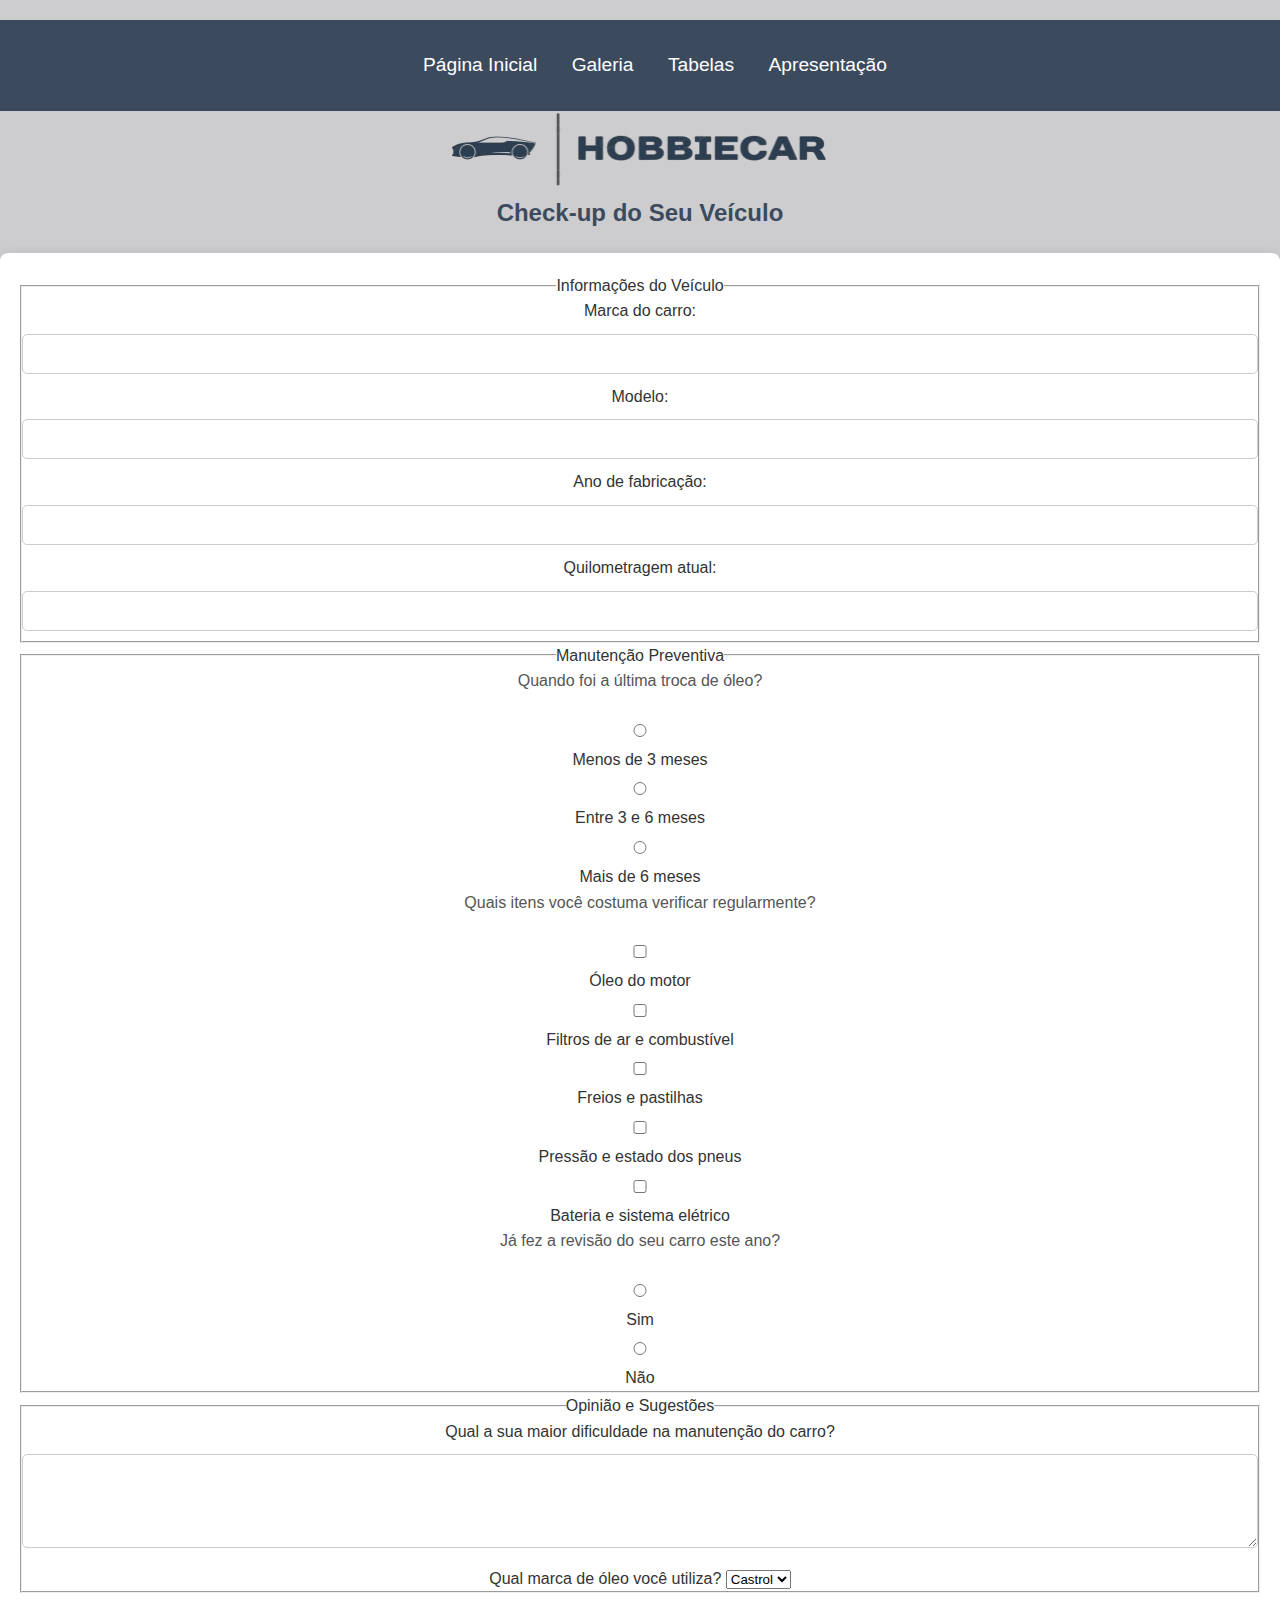
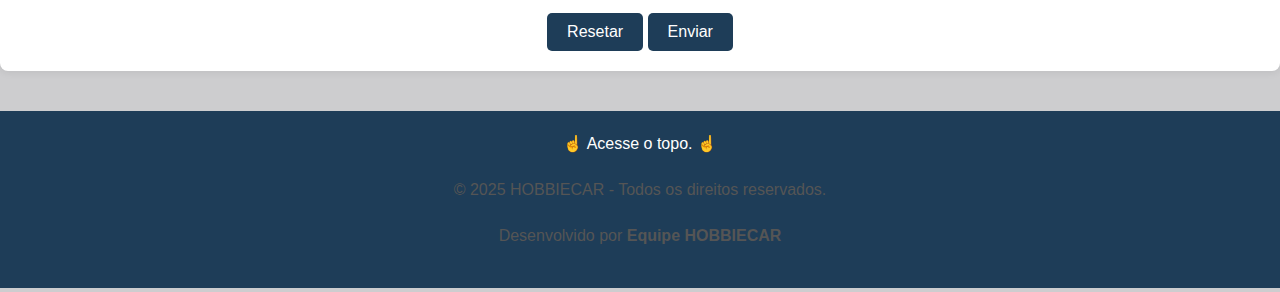
<file: Paginas/formulario.html>
<!DOCTYPE html>
<html lang="pt-br">
<head>
    
    <meta charset="UTF-8">
    <meta name="viewport" content="width=device-width, initial-scale=1.0">
    <title>Check-up do Carro</title>
    <link rel="stylesheet" href="../css/index.css">
</head>
<body>
    <h1 id="secao1"></h1>
    <nav>
        <ul class="menu">
            <li><a href="../index.html">Página Inicial</a></li>
            <li><a href="../Paginas/biblioteca.html">Galeria</a></li>
            <li><a href="../Paginas/tabelas.html">Tabelas</a></li>
            <li><a href="../Paginas/videos.html">Apresentação</a></li>
        </ul>
    </nav>
    <a href="paginas/logos.html">
        <img src="../Logo/Captura_de_tela_2025-04-14_212345-removebg-preview.png" width="376" height="76" alt="Logo" title="Logo">
    </a>
    
    <h2>Check-up do Seu Veículo</h2>
    <form action="#" method="post">
        <fieldset>
            <legend>Informações do Veículo</legend>
            <label>Marca do carro:</label>
            <input type="text" name="marca" required>

            <label>Modelo:</label>
            <input type="text" name="modelo" required>

            <label>Ano de fabricação:</label>
            <input type="number" name="ano" min="1950" max="2025" required>

            <label>Quilometragem atual:</label>
            <input type="number" name="km" required>
        </fieldset>

        <fieldset>
            <legend>Manutenção Preventiva</legend>
            <p>Quando foi a última troca de óleo?</p>
            <input type="radio" name="troca_oleo" value="menos3meses" required> Menos de 3 meses
            <input type="radio" name="troca_oleo" value="3a6meses"> Entre 3 e 6 meses
            <input type="radio" name="troca_oleo" value="mais6meses"> Mais de 6 meses

            <p>Quais itens você costuma verificar regularmente?</p>
            <input type="checkbox" name="itens_verificados" value="oleo"> Óleo do motor
            <input type="checkbox" name="itens_verificados" value="filtros"> Filtros de ar e combustível
            <input type="checkbox" name="itens_verificados" value="freios"> Freios e pastilhas
            <input type="checkbox" name="itens_verificados" value="pneus"> Pressão e estado dos pneus
            <input type="checkbox" name="itens_verificados" value="bateria"> Bateria e sistema elétrico

            <p>Já fez a revisão do seu carro este ano?</p>
            <input type="radio" name="revisao" value="sim" required> Sim
            <input type="radio" name="revisao" value="nao"> Não
        </fieldset>

        <fieldset>
            <legend>Opinião e Sugestões</legend>
            <label>Qual a sua maior dificuldade na manutenção do carro?</label>
            <textarea name="dificuldade" rows="4"></textarea>

            <label>Qual marca de óleo você utiliza?</label>
            <select name="marca_oleo">
                <option value="castrol">Castrol</option>
                <option value="mobil">Mobil</option>
                <option value="shell">Shell</option>
                <option value="elf">Elf</option>
                <option value="outra">Outra</option>
            </select>
        </fieldset>

        <button type="reset">Resetar</button>
        <button type="submit">Enviar</button>
    </form>
    <footer>
        <p align="center"><a href="#secao1">☝ Acesse o topo. ☝</a></p>
        <p>&copy; 2025 HOBBIECAR - Todos os direitos reservados.</p>
        <p>Desenvolvido por <strong>Equipe HOBBIECAR</strong></p>
    
        
        </ul>
    </footer>
</body>
</html>
</file>
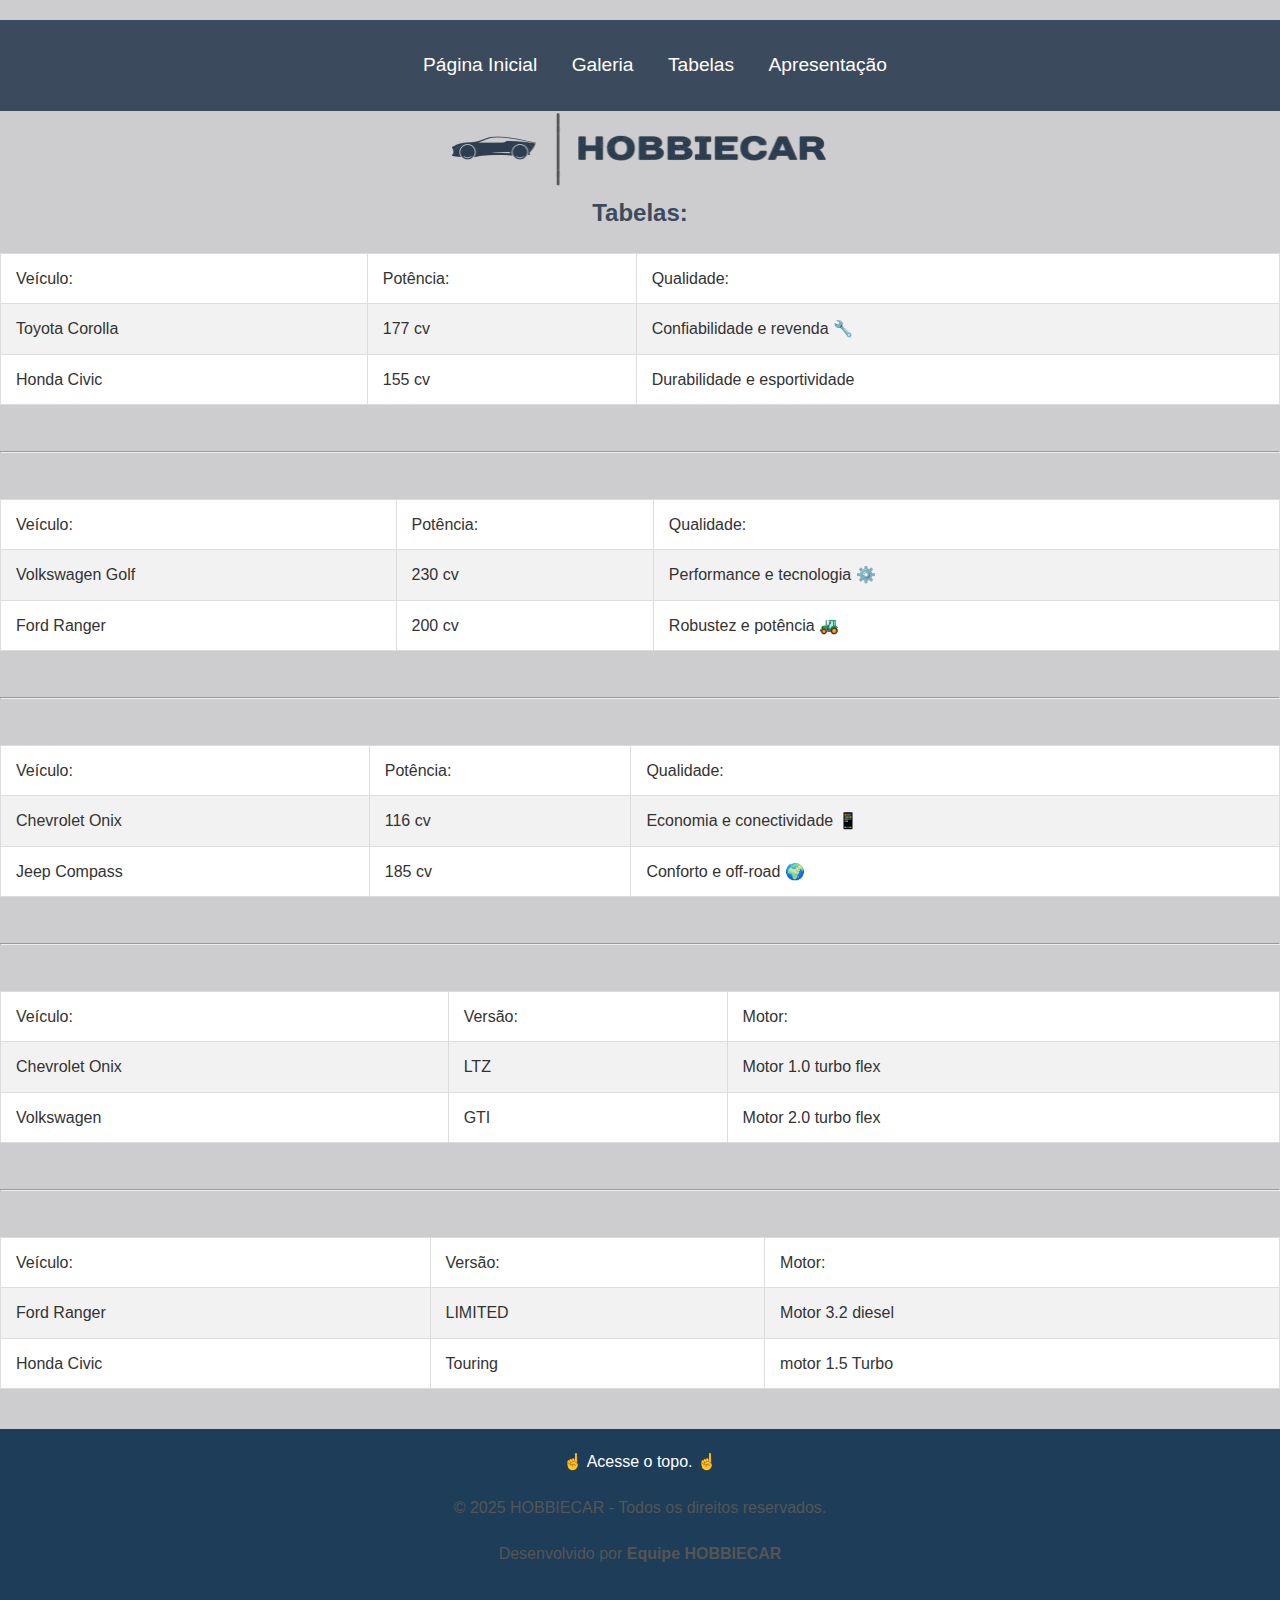
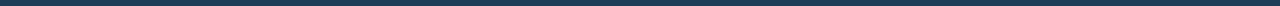
<file: Paginas/tabelas.html>
<!DOCTYPE html>
<html lang="en">
<head>
    <meta charset="UTF-8">
    <meta name="viewport" content="width=device-width, initial-scale=1.0">
    <title>Tabelas</title>
    <link rel="stylesheet" type="text/css" href="../css/index.css">
</head>
<body id="pagina2">
    
    
    <!-- Ancora -->
    <h1 id="secao1"></h1>
    
    
        <nav>
            <ul class="menu">
                <li><a href="../index.html">Página Inicial</a></li>
                <li><a href="../Paginas/biblioteca.html">Galeria</a></li>
                <li><a href="../Paginas/tabelas.html">Tabelas</a></li>
                <li><a href="../Paginas/videos.html">Apresentação</a></li>
            </ul>
        </nav>
        <a href="paginas/logos.html">
            <img src="../Logo/Captura_de_tela_2025-04-14_212345-removebg-preview.png" width="376" height="76" alt="Logo" title="Logo">
        </a>

    <!-- 5 tabelas com 3 variações cada. -->

    <h2 align="center">Tabelas:</h2>
    <table border="9" >
        <tr>
            <td>Veículo:</td>
            <td>Potência:</td>
            <td>Qualidade:</td>
        </tr>
        <tr>
            <td>Toyota Corolla</td>
            <td>177 cv</td>
            <td>Confiabilidade e revenda 🔧</td>
        </tr>
        <tr>
            <td>Honda Civic</td>
            <td>155 cv</td>
            <td>Durabilidade e esportividade</td>
        </tr>
    </table>
<br>
        <hr>
<br>
    <table border="7" align="center">
        <tr>
            <td>Veículo:</td>
            <td>Potência:</td>
            <td>Qualidade:</td>
        </tr>  
        <tr>
            <td>Volkswagen Golf</td>
            <td>230 cv</td>
            <td>Performance e tecnologia ⚙️</td>
        </tr>
        <tr>
            <td>Ford Ranger </td>
            <td>200 cv</td>
            <td>Robustez e potência 🚜</td>
        </tr>  
    </table>
<br>
        <hr>
<br>
    <table border="5" align="center">
        <tr>
            <td>Veículo:</td>
            <td>Potência:</td>
            <td>Qualidade:</td>     
        </tr>  
        <tr>
            <td>Chevrolet Onix</td>
            <td>116 cv</td>
            <td>Economia e conectividade 📱</td>
        </tr>
        <tr>
            <td>Jeep Compass</td>
            <td>185 cv</td>
            <td>Conforto e off-road 🌍</td>   
        </tr>  
    </table>
<br>
    <hr>
<br>
    <table border="3" align="center">
        <tr>
            <td>Veículo:</td>
            <td>Versão:</td>
            <td>Motor:</td>     
        </tr>
        <tr>
            <td>Chevrolet Onix</td>
            <td>LTZ</td>
            <td>Motor 1.0 turbo flex</td>
        </tr>
        <tr>
            <td>Volkswagen</td>
            <td>GTI</td>
            <td>Motor 2.0 turbo flex</td>
        </tr>
    </table>
    <br>
    <hr>
    <br>
    <table border="1" align="center">
        <tr>
            <td>Veículo:</td>
            <td>Versão:</td>
            <td>Motor:</td>     
        </tr>
        <tr>
            <td>Ford Ranger</td>
            <td>LIMITED</td>
            <td>Motor 3.2 diesel</td>
        </tr>
        <tr>
            <td>Honda Civic</td>
            <td>Touring</td>
            <td>motor 1.5 Turbo</td>
        </tr>
    </table>

    <footer>
        <p align="center"><a href="#secao1">☝ Acesse o topo. ☝</a></p>
        <p>&copy; 2025 HOBBIECAR - Todos os direitos reservados.</p>
        <p>Desenvolvido por <strong>Equipe HOBBIECAR</strong></p>
        
        </ul>
    </footer>

</body>
</html>
</file>
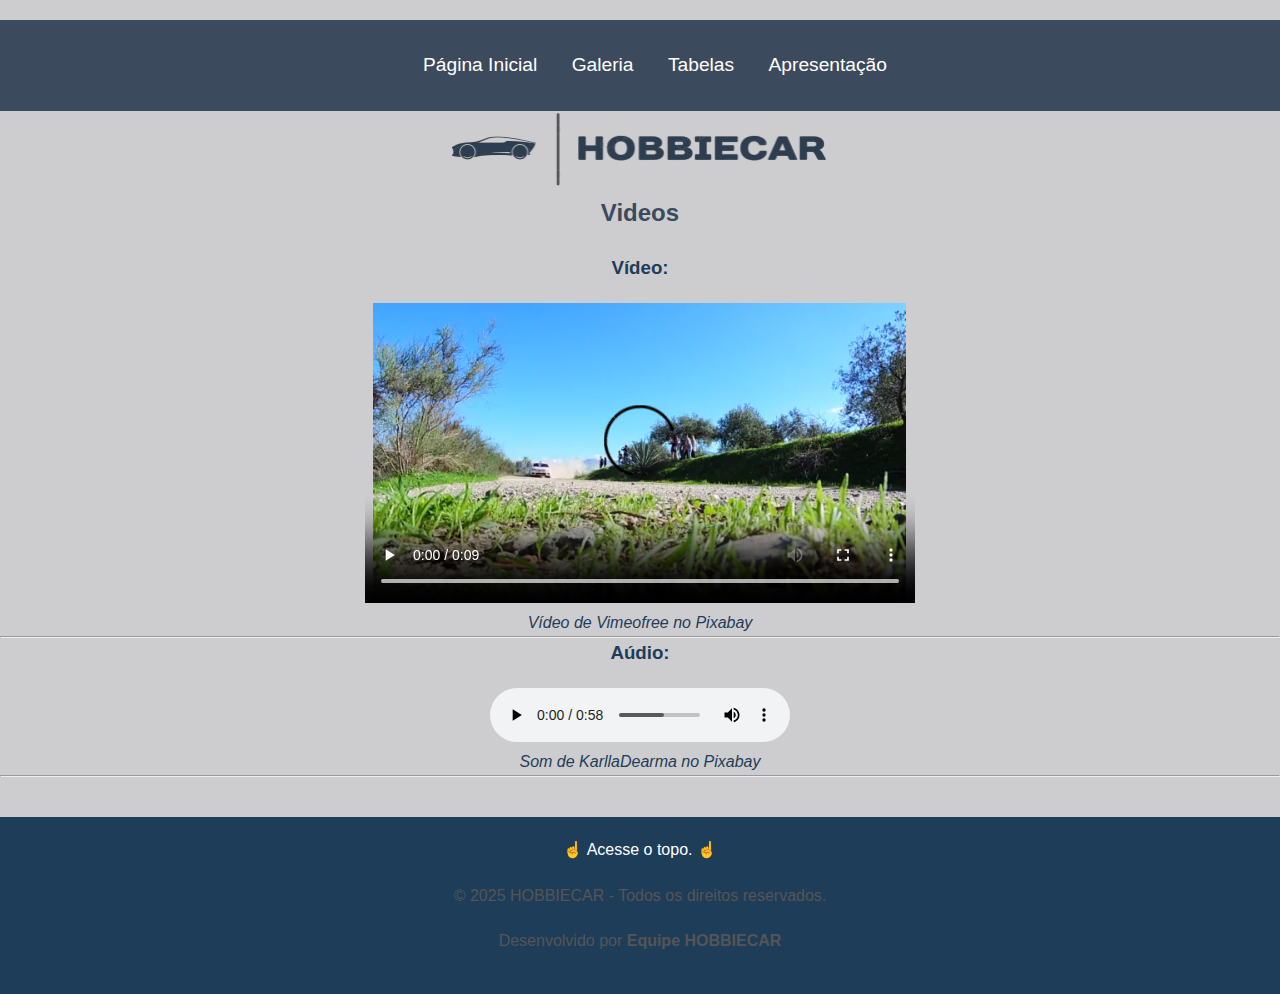
<file: Paginas/videos.html>
<!DOCTYPE html>
<html lang="en">
<head>
    <meta charset="UTF-8">
    <meta name="viewport" content="width=device-width, initial-scale=1.0">
    <title>Video e Audio</title>
    <link rel="stylesheet" type="text/css" href="../css/index.css">
</head>
<body id="pagina3">
    <h1 id="secao1"></h1>

    <nav>
        <ul class="menu">
            <li><a href="../index.html">Página Inicial</a></li>
            <li><a href="../Paginas/biblioteca.html">Galeria</a></li>
            <li><a href="../Paginas/tabelas.html">Tabelas</a></li>
            <li><a href="../Paginas/videos.html">Apresentação</a></li>
        </ul>
    </nav>
    <a href="paginas/logos.html">
        <img src="../Logo/Captura_de_tela_2025-04-14_212345-removebg-preview.png" width="376" height="76" alt="Logo" title="Logo">
    </a>
    
    <h2 align="center">Videos</h2>

    <h3>Vídeo:</h3>
    <video src="../Videos/1295-145209438_small.mp4" width="550" height="300" controls></video>
    <br>
    <a><i>Vídeo de Vimeofree no Pixabay</i></a>
    
    <hr>

    <h3>Aúdio:</h3>
    <audio src="../Audio/motor-racing-car-race-turismo-carretera-273232.mp3" controls></audio>
    <br>
    <a><i>Som de KarllaDearma no Pixabay</i></a>

    <hr>
   

    <footer>
        <p align="center"><a href="#secao1">☝ Acesse o topo. ☝</a></p>
        <p>&copy; 2025 HOBBIECAR - Todos os direitos reservados.</p>
        <p>Desenvolvido por <strong>Equipe HOBBIECAR</strong></p>
    
        </ul>
    </footer>

</body>
</html>
</file>
<file: css/index.css>
/* Reset de margens e padding */
* {
    margin: 0;
    padding: 0;
    box-sizing: border-box;
}

/* Corpo e estrutura geral */
body {
    font-family: Arial, sans-serif;
    background-color: #cdcdcf; /* Fundo claro para dar contraste com o azul */
    color: #333; /* Cor do texto principal */
    line-height: 1.6;
    text-align: center;
}

h1, h2, h3 {
    color: #1e3d58; /* Azul mais escuro para títulos */
    text-align: center;
    margin-bottom: 20px;
}

/* Cabeçalho */
header {
    background-color: #1e3d58; /* Azul escuro */
    color: white;
    padding: 20px;
    text-align: center;
}

header h1 {
    font-size: 2.5rem;
}

/* Menu de navegação */
nav {
    background-color: #3c4a5e; /* Cinza-escuro com toque de azul */
    text-align: center;
    padding: 10px 0;
}

nav ul {
    list-style: none;
}

nav ul li {
    display: inline-block;
    margin: 0 15px;
}

nav a {
    color: white;
    text-decoration: none;
    font-size: 1.2rem;
}

nav a:hover {
    color: #1e3d58; /* Azul mais claro para o hover */
}

/* Conteúdo principal */
main {
    padding: 40px 20px;
    max-width: 1000px;
    margin: 0 auto;
    background-color: white;
    box-shadow: 0 0 10px rgba(0, 0, 0, 0.1); /* Sombra suave */
    border-radius: 8px;
}

h1, h2, h3, p {
    margin-bottom: 20px;
}

/* Títulos secundários */
h2 {
    color: #3c4a5e; /* Cor do título secundário */
}

/* Parágrafos */
p {
    font-size: 1rem;
    color: #555; /* Cinza médio para o texto */
}

b, i, u {
    color: #1e3d58; /* Azul para ênfase */
}

/* Código */
pre, code {
    background-color: #e2e8f0; /* Cinza-claro para fundo do código */
    padding: 10px;
    border-radius: 4px;
    font-family: monospace;
    color: #333;
}

pre {
    white-space: pre-wrap; 
    word-wrap: break-word;
    margin-top: 20px;
}

/* Listas */
ul {
    list-style: square;
    margin: 20px 0;
    padding-left: 30px;
}

ul li {
    font-size: 1.1rem;
    color: #333;
}

/* Rodapé */
footer {
    background-color: #1e3d58; /* Azul escuro */
    color: white;
    text-align: center;
    padding: 20px;
    margin-top: 40px;
}

footer a {
    color: white;
    text-decoration: none;
    font-size: 1rem;
}

footer a:hover {
    color: #f4f4f4; /* Clareia o texto no hover */
}

footer .social-links {
    list-style: none;
    padding: 10px 0;
}

footer .social-links li {
    display: inline;
    margin: 0 10px;
}

footer .social-links a {
    color: white;
    text-decoration: none;
    font-size: 1.2rem;
}

footer .social-links a:hover {
    color: #f4f4f4;
}

/* Links internos */
a {
    color: #1e3d58;
    text-decoration: none;
}

a:hover {
    text-decoration: underline;
}

/* Estilo para os botões */
button {
    background-color: #1e3d58;
    color: white;
    border: none;
    padding: 10px 20px;
    font-size: 1rem;
    cursor: pointer;
    border-radius: 5px;
    margin-top: 20px;
}

button:hover {
    background-color: #3c4a5e; /* Azul mais claro no hover */
}

/* Estilo para o formulário */
form {
    margin-top: 20px;
    padding: 20px;
    background-color: #fff;
    border-radius: 8px;
    box-shadow: 0 0 10px rgba(0, 0, 0, 0.1);
}

form input, form textarea {
    width: 100%;
    padding: 10px;
    margin: 10px 0;
    border: 1px solid #ccc;
    border-radius: 5px;
    font-size: 1rem;
}

form input[type="submit"] {
    background-color: #1e3d58;
    color: white;
    border: none;
    cursor: pointer;
}

form input[type="submit"]:hover {
    background-color: #3c4a5e;
}

table {
    width: 100%; 
    border-collapse: collapse; 
    margin: 20px 0; 
    font-family: 'Roboto', sans-serif;
}

th, td {
    padding: 12px 15px; 
    text-align: left; 
    border: 1px solid #ddd; 
}

/* Estilo para cabeçalhos (th) */
th {
    background-color: #3498db; /* Cor de fundo do cabeçalho */
    color: white; /* Cor do texto no cabeçalho */
    font-weight: bold; /* Deixa o texto em negrito */
}

/* Alternância de cores de fundo para as linhas (zebra-striping) */
tr:nth-child(even) {
    background-color: #f2f2f2; /* Cor de fundo das linhas pares */
}

tr:nth-child(odd) {
    background-color: #ffffff; /* Cor de fundo das linhas ímpares */
}

/* Efeito de hover para as linhas */
tr:hover {
    background-color: #293466; /* Cor de fundo quando o mouse passa sobre a linha */
    color: white; /* Cor do texto ao passar o mouse */
}

/* Estilo para a tabela quando ela está vazia */
table.empty {
    border: none; /* Remover bordas se a tabela estiver vazia */
}

/* Estilo das bordas da tabela */
table, th, td {
    border: 1px solid #ddd; /* Borda leve em torno de todas as células e da tabela */
}

/* Estilo para o cabeçalho*
</file>
